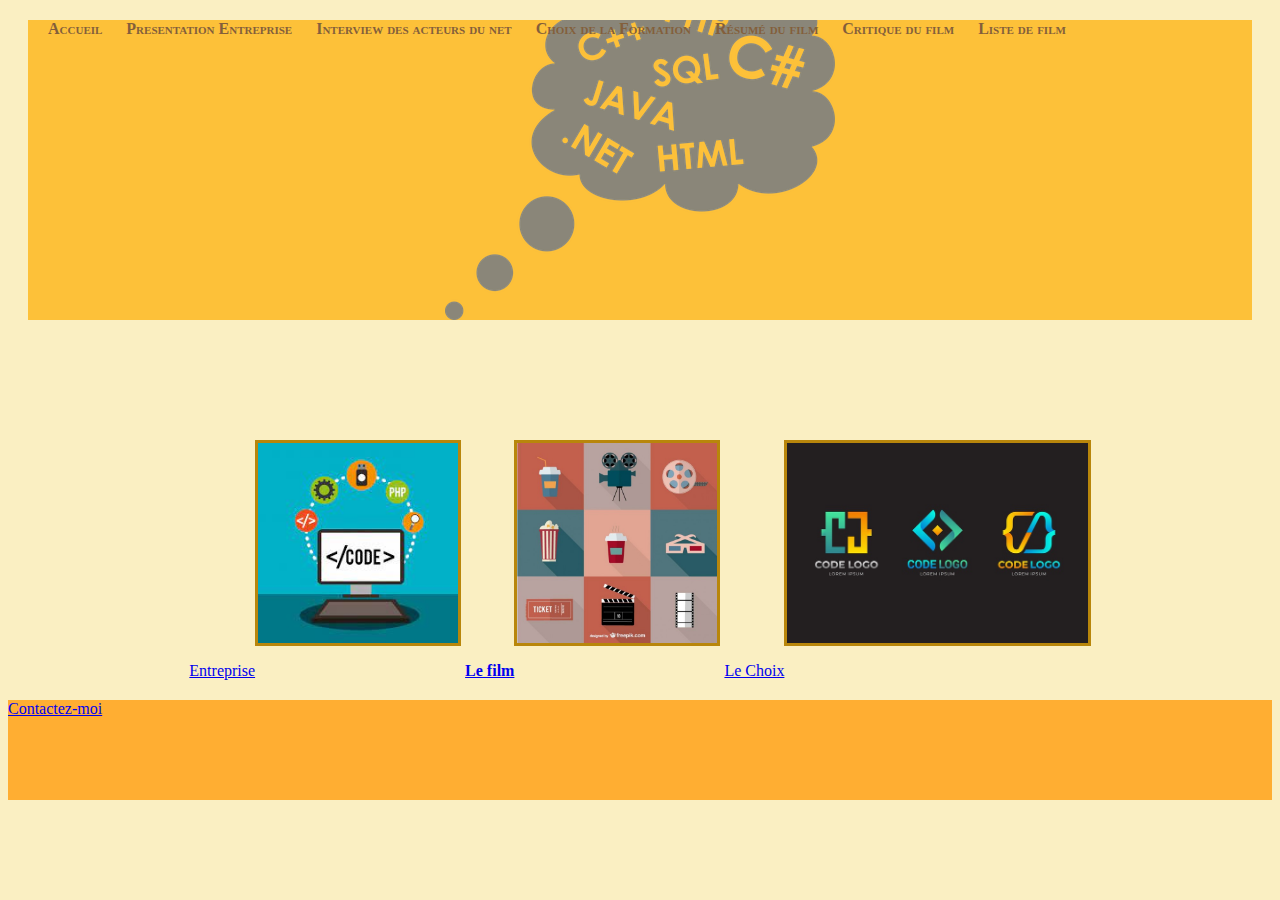
<file: index.html>
<!DOCTYPE html>
<html lang="fr">
<head>
<title>Accueil</title>
<meta charset="utf-8"/>
<link href="style.css" type="text/css" rel="stylesheet" />

</head>
<body>
<header>
	<nav>
		<a href= "index.html">Accueil</a>
		<a href= "Entreprise/Entreprise.html">Presentation Entreprise</a>
		<a href= "Entreprise/Interview.html">Interview des acteurs du net</a>
		<a href= "ChoixFormation.html">Choix de la Formation</a>
		<a href= "Film/FilmResume.html">Résumé du film</a>
		<a href= "Film/Filmcritique.html">Critique du film</a>
		<a href= "Film/FilmListes.html">Liste de film</a>
		</nav>
</header>

<main>	

<a href="Entreprise/Entreprise.html">Entreprise<img alt="" src="images/ordinateur php html.jpeg"></a>
<a href="Film/FilmResume.html"><strong>Le film</strong><img alt="" src="images/kino-film-vektor-icons_23-2147495008.jpg"></a>
<a href="ChoixFormation.html">Le Choix<img alt="" src="images/code logo.jpg"></a>






	
</main>

	

<footer>
	
	<a href="Contact.html">Contactez-moi</a>
</footer>
</body>

</html>
</file>
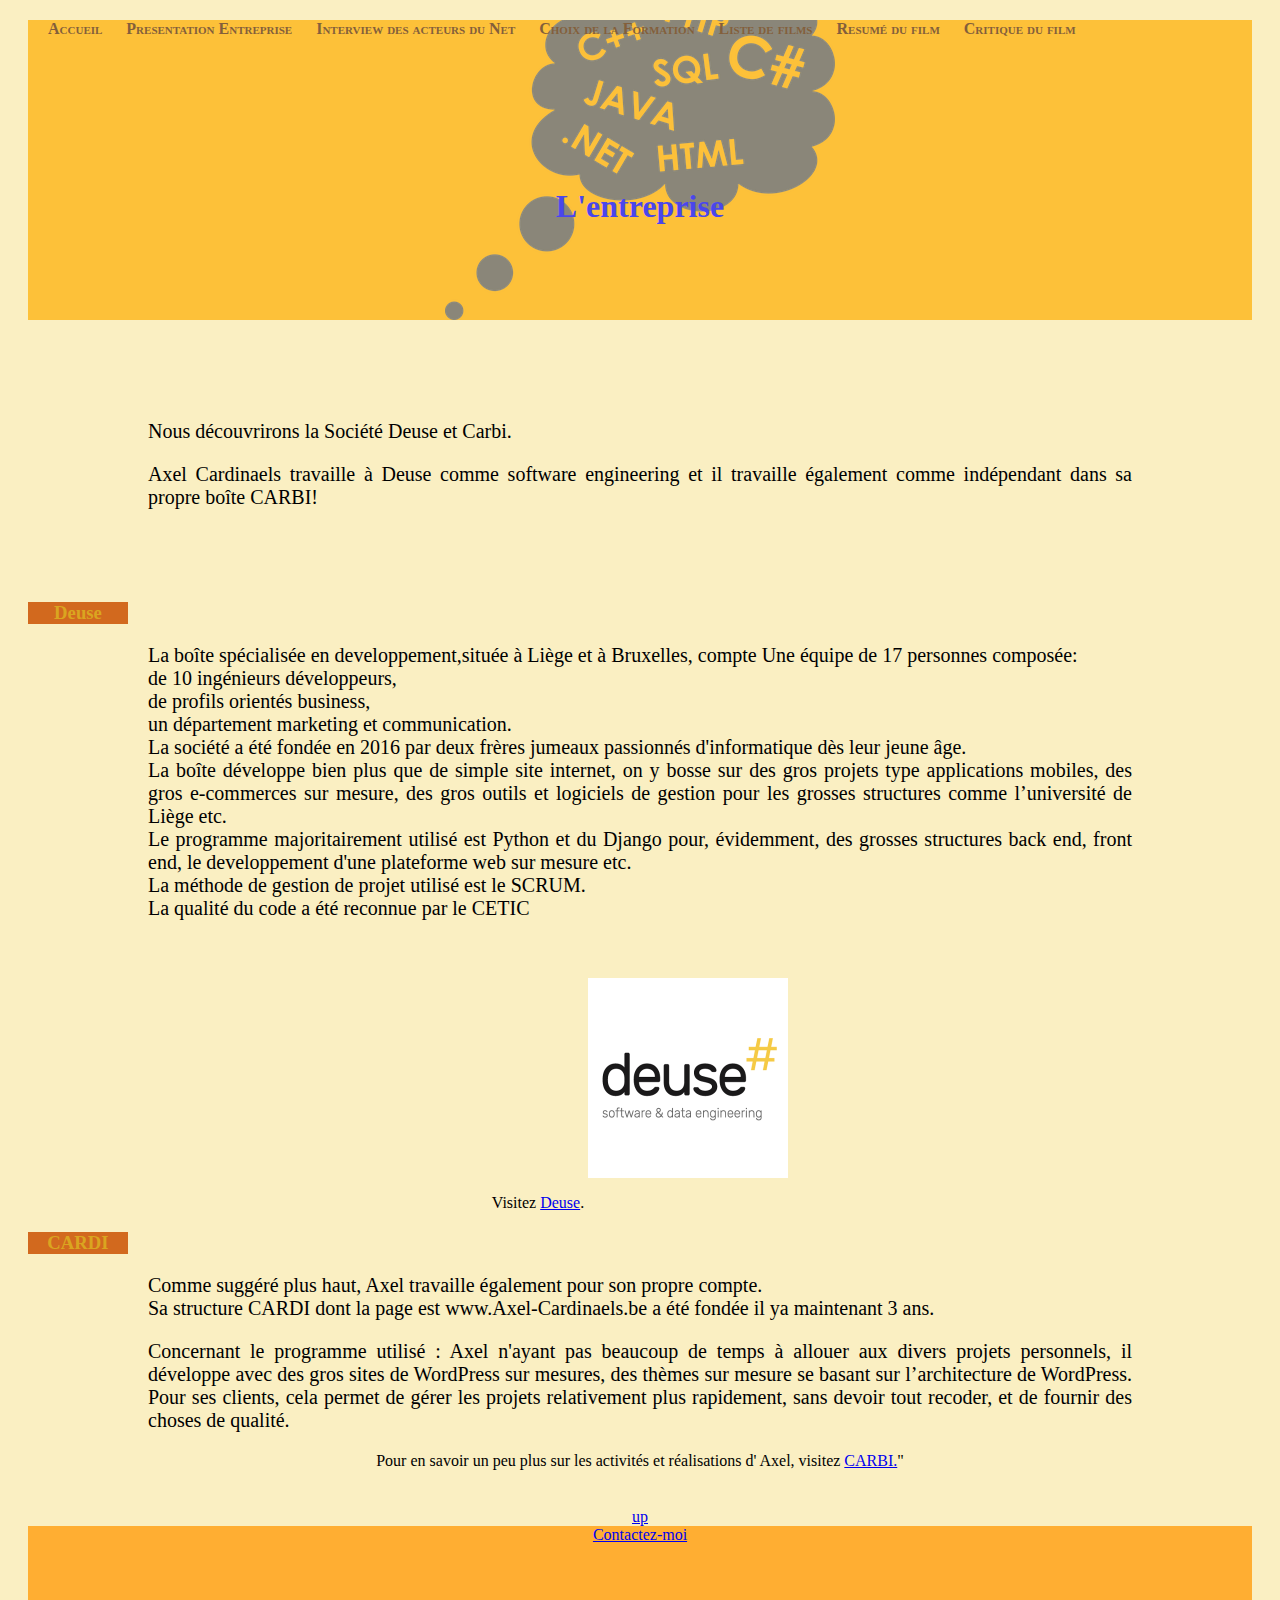
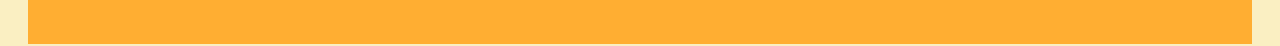
<file: Entreprise/Entreprise.html>
<!DOCTYPE html>
<html lang="fr">
<head>
<title>Presentation de l' entreprise</title>
<meta charset="utf-8"/>
<link href="../style.css" type="text/css" rel="stylesheet" />

</head>
<body>
<header id="top">
	<nav>
		<a href= "../index.html">Accueil</a>
		<a href= "Entreprise.html">Presentation Entreprise</a>
		<a href= "Interview.html">Interview des acteurs du Net</a>
		<a href= "../ChoixFormation.html">Choix de la Formation</a>
		<a href= "../Film/FilmListes.html">Liste de films</a>
		<a href= "../Film/FilmResume.html">Resumé du film</a>
		<a href= "../Film/Filmcritique.html">Critique du film</a>
		</nav>
		
		<h1>L'entreprise</h1>
</header>


<main>
    


<p>Nous découvrirons la Société Deuse et Carbi.<br></p>
<p>Axel Cardinaels travaille à Deuse comme software engineering et il travaille également comme indépendant dans sa propre boîte CARBI! </p>
<br>
<br>
<br>
<h3>Deuse</h3>
<p>La boîte spécialisée en developpement,située à Liège et à Bruxelles, compte Une équipe de 17 personnes composée:<br> 
	
	de 10 ingénieurs développeurs,<br> 
	de profils orientés business,<br> 
	un département marketing et communication.<br>
	
	La société a été fondée en 2016 par deux frères jumeaux passionnés d'informatique dès leur jeune âge.<br> 
	La boîte développe bien plus que de simple site internet, on y bosse sur des gros projets type applications mobiles, des gros e-commerces sur mesure, des gros outils et logiciels de gestion pour les grosses structures comme l’université de Liège etc.<br>
	Le programme majoritairement utilisé est Python et du Django pour, évidemment, des grosses structures back end, front end, le developpement d'une plateforme web sur mesure etc.<br>
	La méthode de gestion de projet utilisé est le SCRUM.
	 <br>La qualité du code a été reconnue par le CETIC</p><br>
	Visitez <a href= "https://www.deuse.be" target="_blank">Deuse</a>.
	<img alt="" src="../images/deuse logo 2.png.crdownload"><br>
	<p></p>

	
	

<h3>CARDI</h3>
<p>	Comme suggéré plus haut, Axel travaille également pour son propre compte.<br> 
	Sa structure CARDI dont la page est www.Axel-Cardinaels.be a été fondée il ya maintenant 3 ans. 
</p>
<p>Concernant le programme utilisé : Axel n'ayant pas beaucoup de temps à allouer aux divers projets personnels, il développe avec des gros sites de WordPress sur mesures, des thèmes sur mesure se basant sur l’architecture de WordPress. 
	Pour ses clients, 
	cela permet de gérer les projets relativement plus rapidement, sans devoir tout recoder, et de fournir des choses de qualité.<br>
</p>
Pour en savoir un peu plus sur les activités et réalisations d' Axel, visitez <a href="https://www.axel-cardinaels.be/" target="_blank">CARBI.</a>"</p>
<br>

<a href="#top">up</a>
<footer id="down">
	<a href="Contact.html">Contactez-moi</a>	
	
<footer>
</body>

</html>
</file>
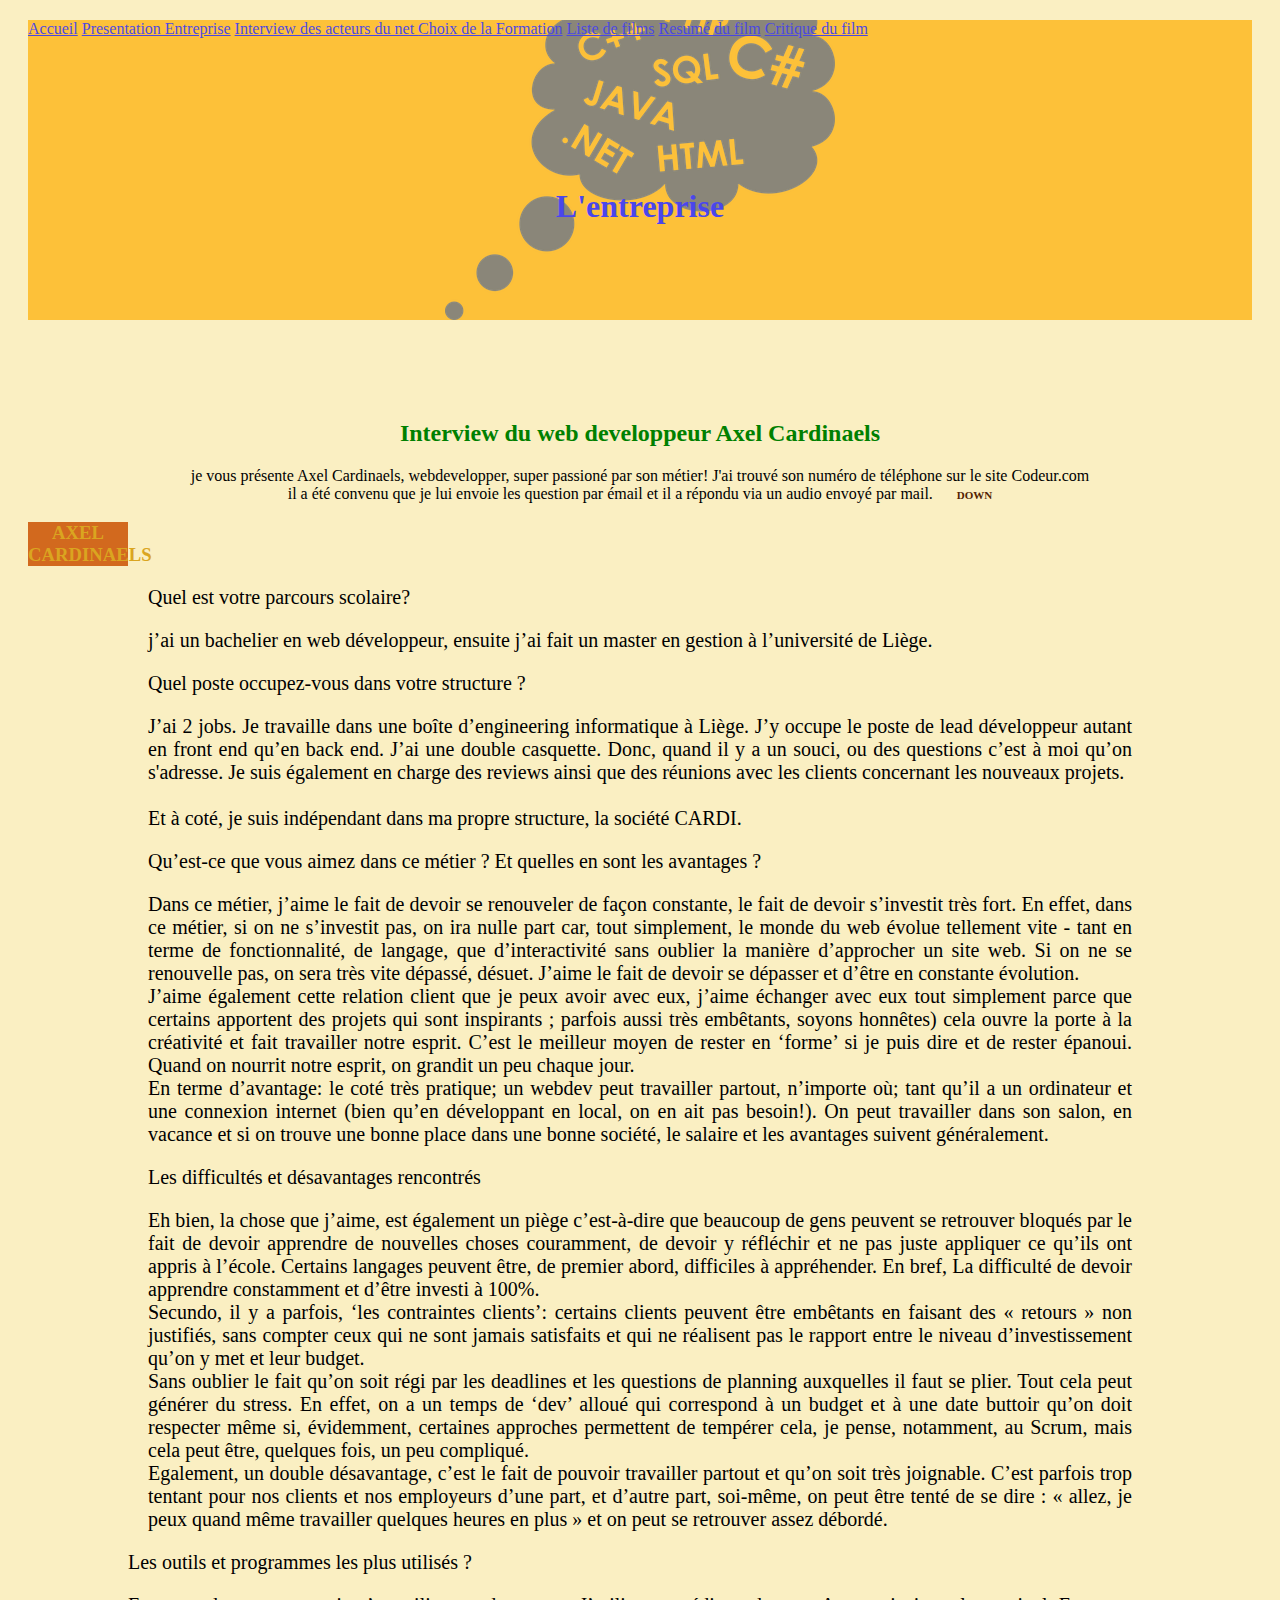
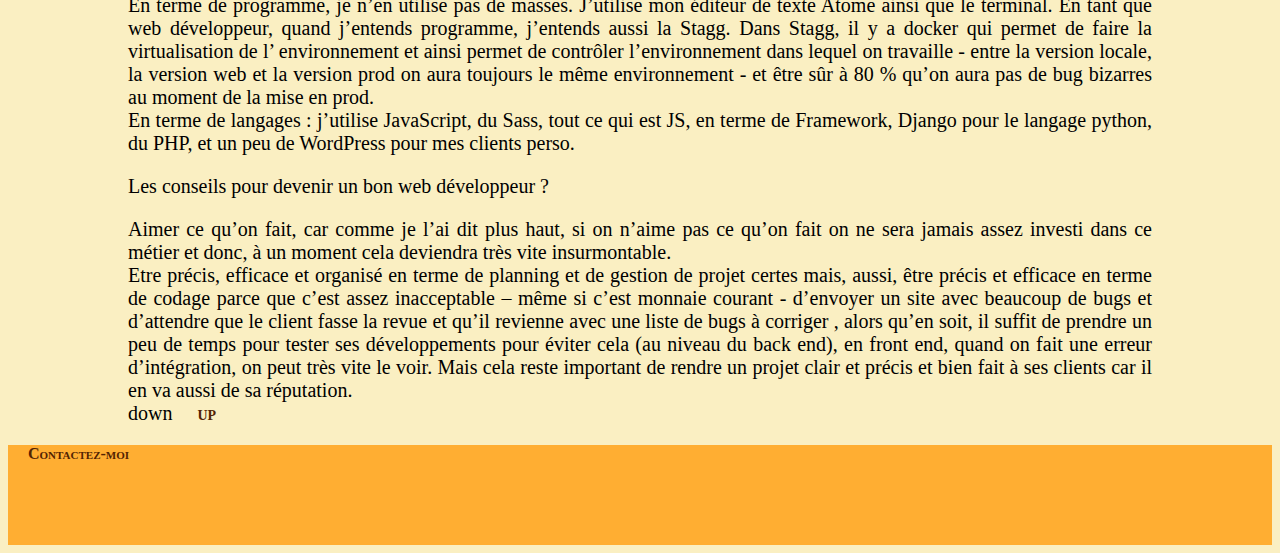
<file: Entreprise/Interview.html>
<!DOCTYPE html>
<html>
<head>
<title>Interview des acteurs du net</title>
<meta charset="utf-8"/>
<link href="../style.css" type="text/css" rel="stylesheet" />

</head>
<body>
<header>
    <a href= "../index.html">Accueil</a>
<a href= "Entreprise.html">Presentation Entreprise</a>
<a href= "Interview.html">Interview des acteurs du net </a>
<a href= "../ChoixFormation.html">Choix de la Formation</a>
<a href= "../Film/FilmListes.html">Liste de films</a>
<a href= "../Film/FilmResume.html">Resumé du film</a>
<a href= "../Film/Filmcritique.html">Critique du film</a>
</nav>
    <h1>L'entreprise</h1>
</header>
<nav>



<main>
<h2>Interview du web developpeur Axel Cardinaels</h2>

je vous présente Axel Cardinaels, webdevelopper, super passioné par son métier! J'ai trouvé son numéro de téléphone sur le site Codeur.com<br> il a été convenu que je lui envoie les question par émail et il a répondu via un audio envoyé par mail. 
<a href="#down">down</a>
<h3>AXEL CARDINAELS</h3>
<p>Quel est votre parcours scolaire?</p>
<p>j’ai un bachelier en web développeur, ensuite j’ai fait un master en gestion à l’université de Liège.</p>
<p> Quel poste occupez-vous dans  votre structure ?</p>
    <p>J’ai 2 jobs. Je travaille dans une boîte d’engineering informatique à Liège. J’y occupe le poste de lead développeur autant en front end qu’en back end. J’ai une double casquette. Donc, quand il y a un souci, ou des questions c’est à moi qu’on s'adresse. Je suis également en charge des reviews ainsi que des réunions avec les clients concernant les nouveaux projets.<br> 
    <br>
    Et à coté, je suis indépendant dans ma propre structure, la société CARDI.</p>
    
    <p>Qu’est-ce que vous aimez dans ce métier ? Et quelles en sont les avantages ?</p>
    
    <p>Dans ce métier, j’aime le fait de devoir se renouveler de façon constante, le fait de devoir s’investit très fort. En effet, dans ce métier, si on ne s’investit pas, on ira nulle part car, tout simplement, le monde du web évolue tellement vite - tant en terme de fonctionnalité, de langage, que d’interactivité sans oublier la manière d’approcher un site web. Si on ne se renouvelle pas, on sera très vite dépassé, désuet. J’aime le fait de devoir se dépasser et d’être en constante évolution.<br> 
    J’aime également cette relation client que je peux avoir avec eux, j’aime échanger avec eux tout simplement parce que certains apportent des projets qui sont inspirants ; parfois aussi très embêtants, soyons honnêtes) cela ouvre la porte à la créativité et fait travailler notre esprit. C’est le meilleur moyen de rester en ‘forme’ si je puis dire et de rester épanoui. Quand on nourrit notre esprit, on grandit un peu chaque jour.<br>
    En terme d’avantage: le coté très pratique; un webdev peut travailler partout, n’importe où; tant qu’il a un ordinateur et une connexion internet (bien qu’en développant en local, on en ait pas besoin!). On peut travailler dans son salon, en vacance et si on trouve une bonne place dans une bonne société, le salaire et les avantages suivent généralement.</p>
    </p>
    <p> Les difficultés et désavantages rencontrés</p>
    <p>Eh bien, la chose que j’aime, est également un piège c’est-à-dire que beaucoup de gens peuvent se retrouver bloqués par le fait de devoir apprendre de nouvelles choses couramment, de devoir y réfléchir et ne pas juste appliquer ce qu’ils ont appris à l’école.
    Certains langages peuvent être, de premier abord, difficiles à appréhender. En bref, La difficulté de devoir apprendre constamment et d’être investi à 100%.<br> 
    Secundo, il y a parfois, ‘les contraintes clients’: certains clients peuvent être embêtants en faisant des « retours » non justifiés, sans compter ceux qui ne sont jamais satisfaits et qui ne réalisent pas le rapport entre le niveau d’investissement qu’on y met et leur budget.<br>
    Sans oublier le fait qu’on soit régi par les deadlines et les questions de planning auxquelles il faut se plier. Tout cela peut générer du stress. En effet, on a un temps de ‘dev’ alloué qui correspond à un budget et à une date buttoir qu’on doit respecter même si, évidemment, certaines approches permettent de tempérer cela, je pense, notamment, au Scrum, mais cela peut être, quelques fois, un peu compliqué.<br>                         
    Egalement, un double désavantage, c’est le fait de pouvoir travailler partout et qu’on soit très joignable. C’est parfois trop tentant pour nos clients et nos employeurs d’une part, et d’autre part, soi-même, on peut être tenté de se dire : « allez, je peux quand même travailler quelques heures en plus » et on peut se retrouver assez débordé.</main>
    </p>
    <p>Les outils et programmes les plus utilisés ?</p>
    <p>En terme de programme, je n’en utilise pas de masses. J’utilise mon éditeur de texte Atome ainsi que le terminal. En tant que web développeur, quand j’entends programme, j’entends aussi la Stagg. Dans Stagg, il y a docker qui permet de faire la virtualisation de l’ environnement et ainsi permet de contrôler l’environnement dans lequel on travaille - entre la version locale, la version web et la version prod  on aura toujours le même environnement - et être sûr à 80 % qu’on aura pas de bug bizarres au moment de la mise en prod.<br>            
    En terme de langages : j’utilise JavaScript, du Sass, tout ce qui est JS, en terme de Framework, Django pour le langage python, du PHP, et un peu de WordPress pour mes clients perso.</p>
    <p>Les conseils pour devenir un bon web développeur ?</p>
    <p>Aimer ce qu’on fait, car comme je l’ai dit plus haut, si on n’aime pas ce qu’on fait on ne sera jamais assez investi dans ce métier et donc, à un moment cela deviendra très vite insurmontable.<br>
    Etre précis, efficace et organisé en terme de planning et de gestion de projet certes mais, aussi, être précis et efficace en terme de codage parce que c’est assez inacceptable – même si c’est monnaie courant - d’envoyer un site avec beaucoup de bugs et d’attendre que le client fasse la revue et qu’il revienne avec une liste de bugs à corriger , alors qu’en soit, il suffit de prendre un peu de temps pour tester ses développements pour éviter cela (au niveau du back end), en front end, quand on fait une erreur d’intégration, on peut très vite le voir. Mais cela reste important de rendre un projet clair et précis et bien fait à ses clients car il en va aussi de sa réputation.<br>
    



    

down
</main>
<a href="#top">up</a>
<footer id="down">	
    <a href="Contact.html">Contactez-moi</a>    
</footer>
</body>

</html>
</file>
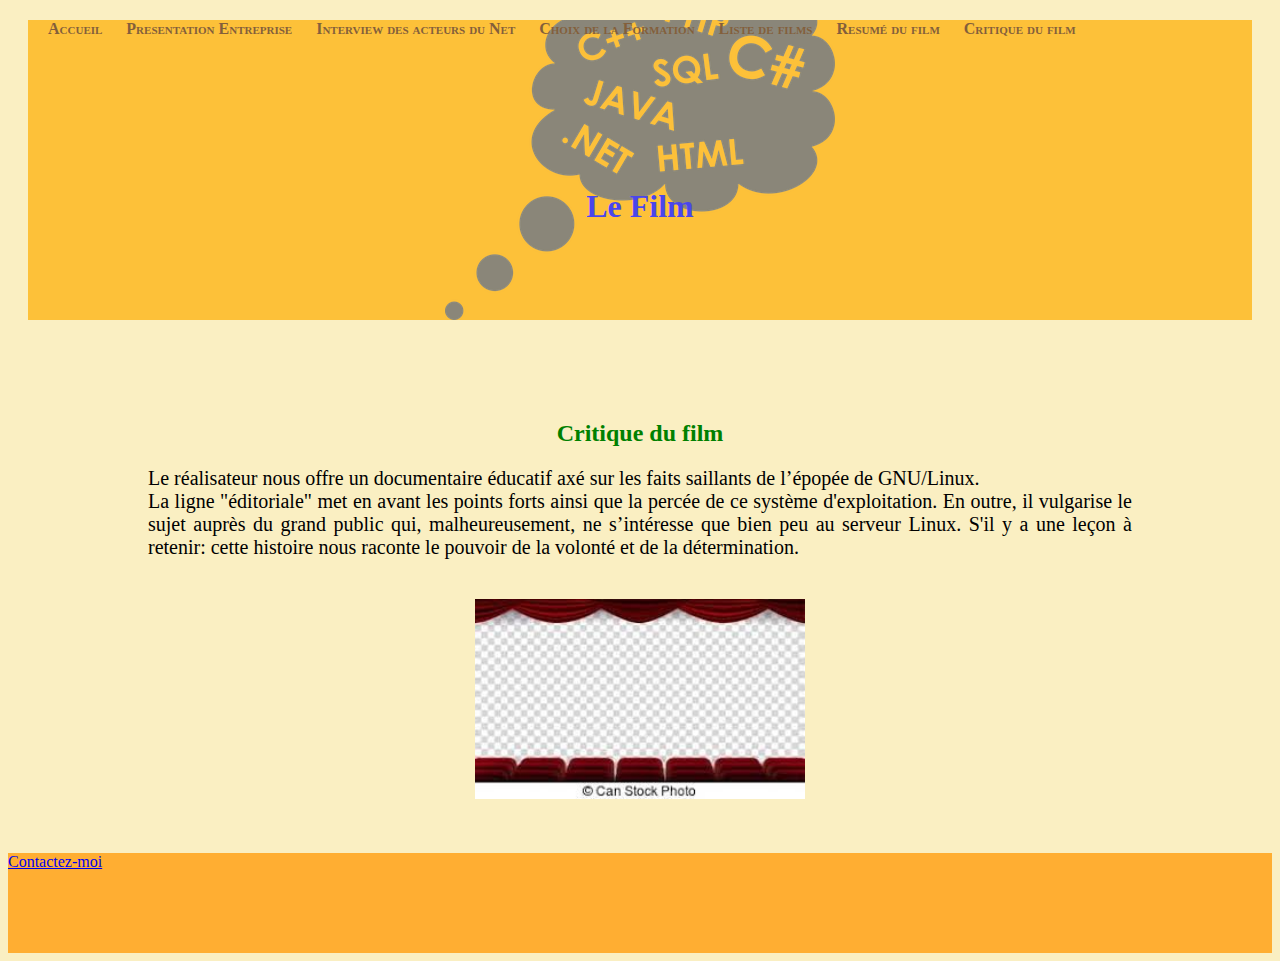
<file: Film/Filmcritique.html>
<!DOCTYPE html>
<html lang="fr">
<head>
<title>Critique du film</title>
<meta charset="utf-8"/>
<link href="../style.css" type="text/css" rel="stylesheet" />

</head>
<body>
<header>
	<nav>
		<a href= "../index.html">Accueil</a>
		<a href= "../Entreprise/Entreprise.html">Presentation Entreprise</a>
		<a href= "../Entreprise/Interview.html">Interview des acteurs du Net</a>
		<a href= "../ChoixFormation.html">Choix de la Formation</a>
		<a href= "FilmListes.html">Liste de films</a>
		<a href= "FilmResume.html">Resumé du film</a>
		<a href= "Filmcritique.html">Critique du film</a>
	</nav>
<h1>Le Film</h1>
</header>
<main>
<h2>Critique du film</h2>
<h3></h3>
<p>Le réalisateur nous offre un documentaire éducatif axé sur les faits saillants de l’épopée de GNU/Linux.<br> 
	La ligne "éditoriale" met en avant les points forts ainsi que la percée de ce système d'exploitation.
	En outre, il vulgarise le sujet auprès du grand public qui, malheureusement, ne s’intéresse que bien peu au serveur Linux.
	S'il y a une leçon à retenir: cette histoire nous raconte le pouvoir de la volonté et de la détermination.
	</p>
	<img alt="" src="../images/cinema.jpeg">
</main>
<footer>
	<a href="Contact.html">Contactez-moi</a>
</footer>	
</body>


</html>
</file>
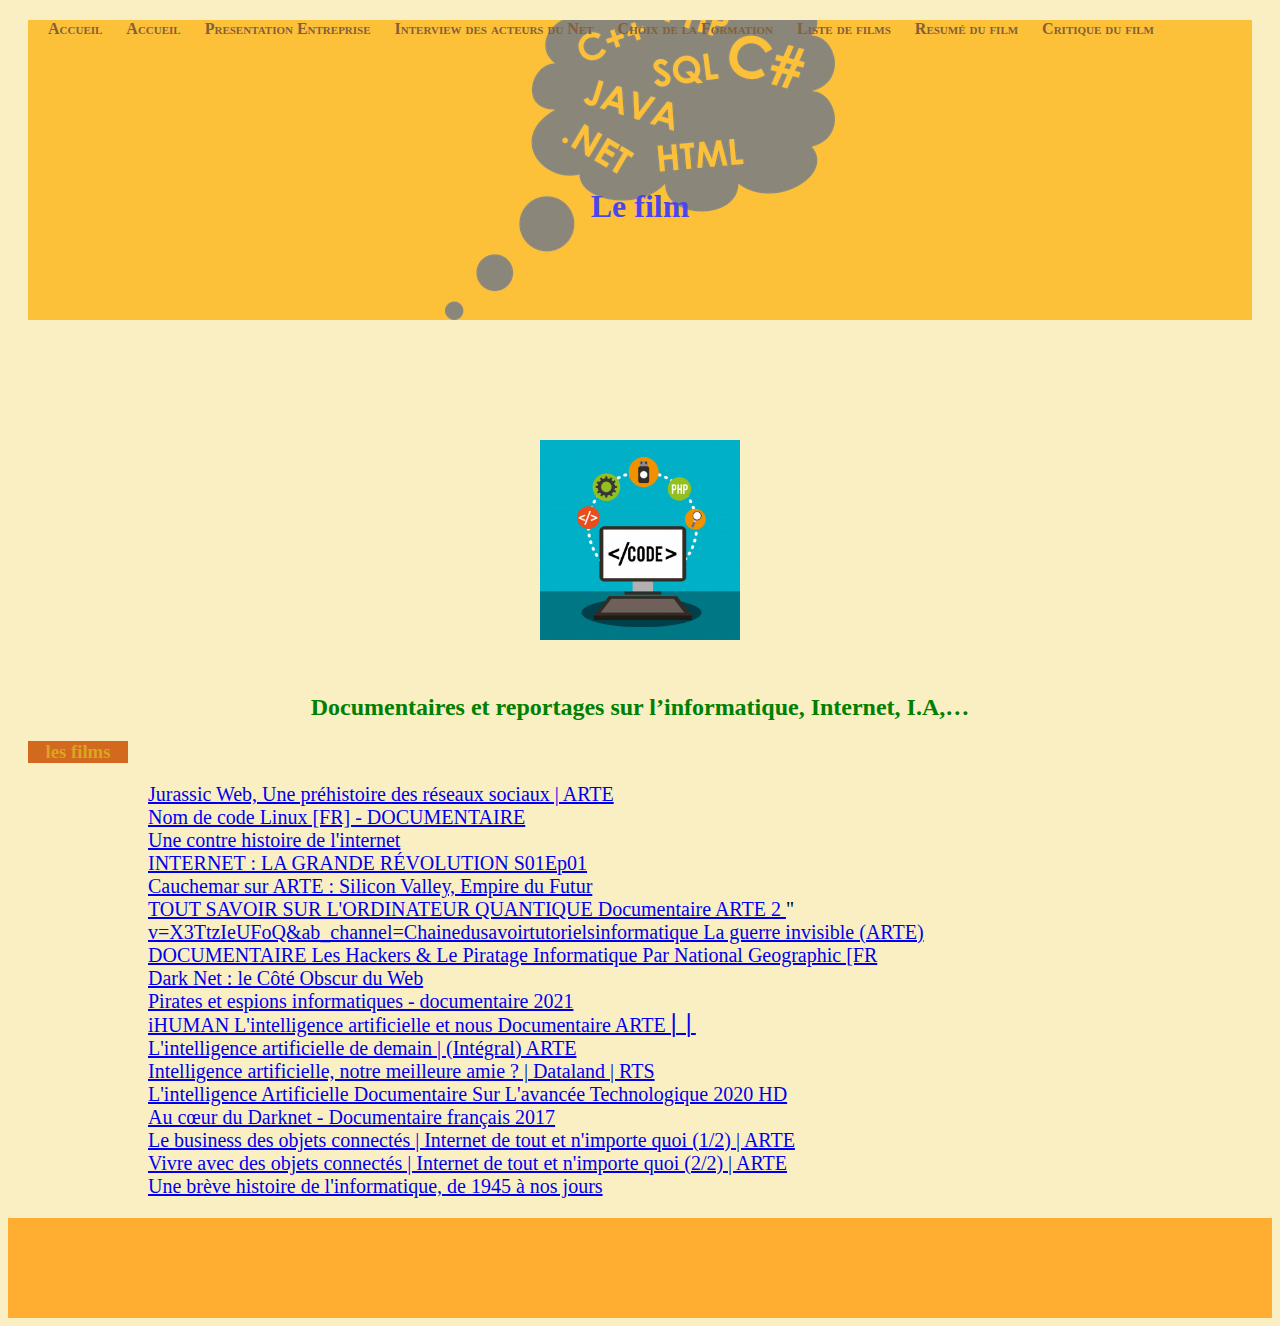
<file: Film/FilmListes.html>
<!DOCTYPE html>
<html>
<head>
<title>Résumé du Film</title>
<meta charset="utf-8"/>
<link href="../style.css" type="text/css" rel="stylesheet" />

</head>
<body>
<header>
	<nav><a href= "../index.html">Accueil</a>
		<a href= "../index.html">Accueil</a>
		<a href= "../Entreprise/Entreprise.html">Presentation Entreprise</a>
		<a href= "../Entreprise/Interview.html">Interview des acteurs du Net</a>
		<a href= "../ChoixFormation.html">Choix de la Formation</a>
		<a href= "FilmListes.html">Liste de films</a>
		<a href= "FilmResume.html">Resumé du film</a>
		<a href= "Filmcritique.html">Critique du film</a>
	</nav>
	<h1>Le film</h1>

</header>



<main>
<img alt="" src="../images/ordinateur-codage-programme_24908-18742.jpg">


<h2>Documentaires et reportages sur l’informatique, Internet, I.A,…<br></h2>
<h3>les films</h3>
<p><a href="https://www.youtube.com/watch?v=mLEbi2MAoL8&ab_channel=ARTE">Jurassic Web, Une préhistoire des réseaux sociaux | ARTE</a><br/>

<a href="https://www.youtube.com/watch?v=79_IMeks4wY&ab_channel=Tim%274LinuxMac">Nom de code Linux [FR] - DOCUMENTAIRE</a><br/>
<a href="https://www.youtube.com/watch?v=MUTABXD8f24&ab_channel=benjaltf4">Une contre histoire de l'internet
</a><br>
<a href="https://www.youtube.com/watch?v=BhkaXe3jGFw&ab_channel=EnModeREPLAY">INTERNET : LA GRANDE RÉVOLUTION S01Ep01
</a><br>
<a href="https://www.youtube.com/watch?v=RQ2sZ3GrS-U&ab_channel=TopDocus">Cauchemar sur ARTE : Silicon Valley, Empire du Futur
</a><br>
<a href="https://www.youtube.com/watch?">TOUT SAVOIR SUR L'ORDINATEUR QUANTIQUE Documentaire ARTE 2
</a>"<br>

<a href="https://www.youtube.com/watch?v=lz3YLjUJuP8&ab_channel=LesmeilleursDocumentaires">v=X3TtzIeUFoQ&ab_channel=Chainedusavoirtutorielsinformatique
	La guerre invisible (ARTE)</a><br>
<a href="https://www.youtube.com/watch?v=gl_XsmywQgI&ab_channel=Tim%274LinuxMac">DOCUMENTAIRE Les Hackers & Le Piratage Informatique Par National Geographic [FR
</a><br>
<a href="https://www.youtube.com/watch?v=BSOJ6HyLAoo&ab_channel=InvestigationsetEnqu
%C3%AAtes">Dark Net : le Côté Obscur du Web</a><br>

<a href="https://www.youtube.com/watch?v=ntqWaMNGIzE&ab_channel=THEDOCUMENTARY">Pirates et espions informatiques - documentaire 2021
</a><br>
<a href="https://www.youtube.com/watch?v=xgv4FQZIUxI&ab_channel=HealtheWorld">iHUMAN L'intelligence artificielle et nous Documentaire ARTE ⎜ ⎜
</a><br>
<a href="https://www.youtube.com/watch?v=nfTAK-ADJPg&ab_channel=ArteWorld">L'intelligence artificielle de demain | (Intégral) ARTE
</a><br>
<a href="https://www.youtube.com/watch?v=OzRbSG_9Ujc&ab_channel=RTS-RadioT%C3%A9l
%C3%A9visionSuisse">Intelligence artificielle, notre meilleure amie ? | Dataland | RTS
</a><br>
<a href="https://www.youtube.com/watch?v=4eFkTmH7Xu8&ab_channel=DocumentairePrime">L'intelligence Artificielle Documentaire Sur L'avancée Technologique 2020 HD
</a><br>
<a href="https://www.youtube.com/watch?v=TXRw77gqp4g&ab_channel=DocumentairesHDFrance">Au cœur du Darknet - Documentaire français 2017
</a><br>
<a href="https://www.youtube.com/watch?v=opCgCvwulPo&ab_channel=ARTE">Le business des objets connectés | Internet de tout et n'importe quoi (1/2) | ARTE
</a><br>
<a href="https://www.youtube.com/watch?v=NUhPNjRv3Kk&ab_channel=ARTE">Vivre avec des objets connectés | Internet de tout et n'importe quoi (2/2) | ARTE
</a><br>
<a href="https://www.youtube.com/watch?v=dcN9QXxmRqk&ab_channel=cultureGnum">Une brève histoire de l'informatique, de 1945 à nos jours
</a>
</p>


    
 
</main>
<footer>
	
</footer>
</body>

</html>
</file>
<file: style.css>
header {
    background-color: rgb(255, 174, 0);
    background-image: url("images/nuageprogrammer-1835333__340.webp");
    background-repeat: repeat-y;
    background-position: bottom ;
    opacity: 0.7;
    margin: 20px; margin-bottom: 100px;
    height: 300px; }
    
body {margin: opx; padding: 0%; background-color: rgb(250, 239, 194);}
footer a {background-color: rgb(255, 174, 50);  
}

nav a {color: rgb(82, 35, 2); width: 300px;
font-weight: bolder; text-decoration:rgb(250, 239, 194); font-variant: small-caps; margin-left: 20px; margin-bottom: 50px;
}
nav a:hover {text-decoration: underline;}

main{
text-align: center; margin-left: 20px; margin: 20px
}
img {height: 200px; margin-top: 20px; margin-bottom: 30px;
object-fit: cover
}

a img {border: 3px solid darkgoldenrod; display: inline-block; color: chocolate;}
#enter {display:block; border : 1px; background-color:  chocolate; width: 100px; margin-left: auto; margin-right: auto; text-align: center;}
h1 {color:blue; text-align: center; margin-top: 150px;}
h1:hover {color: #000;}
h2 {color:green; }
h3 {color: goldenrod; background-color: chocolate; width: 100px; }

p img {background-color: none; float: left; display: block; border: 3px solid chocolate
    ; margin-right: 20px;}

    p { 
        font-size: 20px; 
        text-align: justify;
        padding-left: 20px; 
        padding-right: 20px;
        margin-left: 100px;
        margin-right: 100px; 
    }
p h3{float:left; }
.impair {background-color: none;}
.pair {background-color: lightgreen;}
ul li a {color: darkgoldenrod;
line-height: 1.5em; text-decoration: none; text-decoration: none; }
footer {background-color: rgb(255, 174, 50); height: 100px;}
</file>
